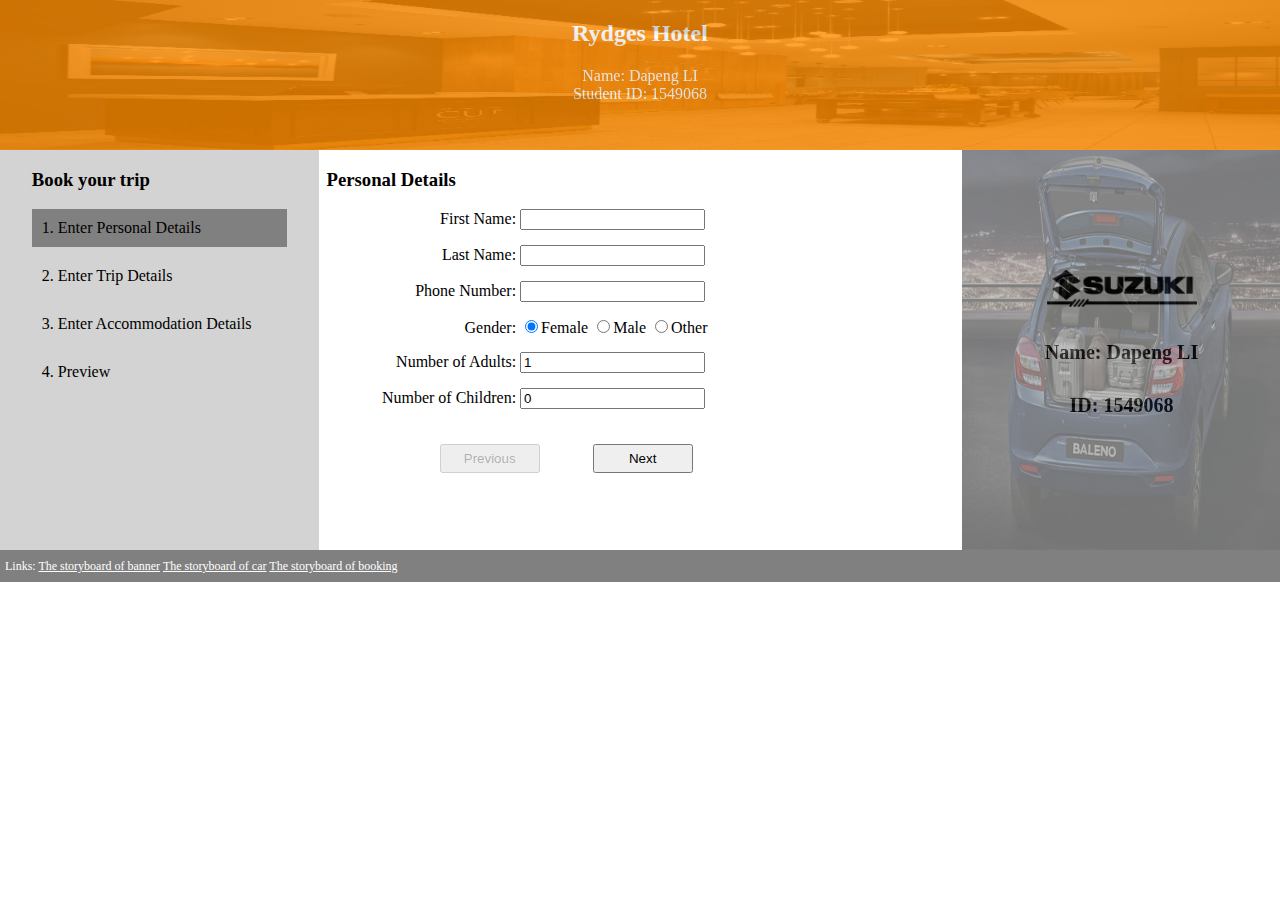
<file: ISCG6420-P1/index.html>
<!DOCTYPE html>
<html>
    <head>
        <meta charset="UTF-8">
        <title>Rydges Hotel - Home Page</title>
        <link rel="stylesheet" href="style.css">
        <script type="text/javascript" src="javascript.js"></script>
    </head>
    <body onload="onLoad()">
        <iframe id="frmBanner" src="banner.html" class="banner"></iframe>
        <div class="container">
            <div class="booking-steps">
                <h3>Book your trip</h3>
                <ol>
                    <li id="navStep1" class="current">1. Enter Personal Details</li>
                    <li id="navStep2">2. Enter Trip Details</li>
                    <li id="navStep3">3. Enter Accommodation Details</li>
                    <li id="navStep4">4. Preview</li>
                </ol>
            </div>
            <div class="booking-form">
                <div id="tabStep1" class="tab tab-current">
                    <h3>Personal Details</h3>
                    <div class="input-group">
                        <label class="control-label">First Name: </label>
                        <input type="text" id="txtFirstName">
                    </div>
                    <div class="input-group">
                        <label class="control-label">Last Name: </label>
                        <input type="text" id="txtLastName">
                    </div>
                    <div class="input-group">
                        <label class="control-label">Phone Number: </label>
                        <input type="text" id="txtPhoneNumber">
                    </div>
                    <div class="input-group">
                        <label class="control-label">Gender: </label>
                        <input type="radio" id="rdGenderFemale" name="gender" value="Female" checked><label for="rdGenderFemale">Female</label>
                        <input type="radio" id="rdGenderMale"  name="gender" value="Male"><label for="rdGenderMale">Male</label>
                        <input type="radio" id="rdGenderOther"  name="gender" value="Other"><label for="rdGenderOther">Other</label>
                    </div>
                    <div class="input-group">
                        <label class="control-label">Number of Adults:</label>
                        <input type="number" min="1" id="nmAdults" value="1">
                    </div>
                    <div class="input-group">
                        <label class="control-label">Number of Children:</label>
                        <input type="number" min="0" id="nmChildren" value="0">
                    </div>
                </div>
                <div id="tabStep2" class="tab">
                    <h3>Trip Details</h3>
                    <div class="input-group">
                        <label class="control-label">City: </label>
                        <select id="selCity">
                            <option value="Auckland">Auckland</option>
                            <option value="Christchurch">Christchurch</option>
                            <option value="Wellington">Wellington</option>
                            <option value="Hamilton">Hamilton</option>
                            <option value="Tauranga">Tauranga</option>
                            <option value="Lower Hutt">Lower Hutt</option>
                            <option value="Dunedin">Dunedin</option>
                            <option value="Palmerston North">Palmerston North</option>
                            <option value="Napier">Napier</option>
                            <option value="Porirua">Porirua</option>
                            <option value="Hibiscus Coast">Hibiscus Coast</option>
                            <option value="New Plymouth">New Plymouth</option>
                            <option value="Rotorua">Rotorua</option>
                            <option value="Whangārei">Whangārei</option>
                            <option value="Nelson">Nelson</option>
                            <option value="Invercargill">Invercargill</option>
                            <option value="Upper Hutt">Upper Hutt</option>
                            <option value="Upper Hutt">Upper Hutt</option>
                            <option value="Whanganui">Whanganui</option>
                            <option value="Gisborne">Gisborne</option>
                        </select>
                    </div>
                    <div class="input-group">
                        <label class="control-label">Date Travel: </label>
                        <input type="date" id="txtDateTravel">
                    </div>
                    <div class="input-group">
                        <label class="control-label">Date Return: </label>
                        <input type="date" id="txtDateReturn">
                    </div>
                    <div class="input-group">
                        <label class="control-label">Arrival Time: </label>
                        <input type="radio" id="rdArrivalMorning" name="arrivalTime" value="Morning" checked><label for="rdArrivalMorning">Morning</label>
                        <input type="radio" id="rdArrivalAfternoon" name="arrivalTime" value="Afternoon"><label for="rdArrivalAfternoon">Afternoon</label>
                        <input type="radio" id="rdArrivalEvening" name="arrivalTime" value="Evening"><label for="rdArrivalEvening">Evening</label>
                    </div>
                </div>
                <div id="tabStep3" class="tab">
                    <h3>Accommodation Details</h3>
                    <div class="input-group">
                        <label class="control-label">Number of Rooms: </label>
                        <input type="range" min="1" max="4" step="1" id="txtRooms" value="1"><span id="txtRoomsValue">1</span>
                    </div>
                    <div class="input-group">
                        <label class="control-label">Meals: </label>
                        <input type="checkbox" id="chkBreakfast" name="meals" value="Breakfast"><label for="chkBreakfast">Breakfast</label>
                        <input type="checkbox" id="chkLunch" name="meals" value="Lunch"><label for="chkLunch">Lunch</label>
                        <input type="checkbox" id="chkDinner" name="meals" value="Dinner"><label for="chkDinner">Dinner</label>
                    </div>
                    <div class="input-group">
                        <label class="control-label">Souvenir Lanyard Color:</label><input type="color" id="souvenirColor" class="ml-10" value="#FF0000">
                    </div>
                </div>
                <div id="tabStep4" class="tab">
                    <h3>Preview Details</h3>
                    <table class="tablePreview">
                        <tr>
                            <td class="label">First Name:</td>
                            <td><output id="outFirstName">Dapeng</output></td>
                            <td class="label">Last Name:</td>
                            <td><output id="outLastName">LI</output></td>
                        </tr>
                        <tr>
                            <td class="label">Phone Number:</td>
                            <td><output id="outPhoneNumber">123-45678</output></td>
                            <td class="label">Gender:</td>
                            <td><output id="outGender">Female</output></td>
                        </tr>
                        <tr>
                            <td class="label">Adults:</td>
                            <td><output id="outAdults">1</output></td>
                            <td class="label">Children:</td>
                            <td><output id="outChildren">0</output></td>
                        </tr>
                        <tr>
                            <td class="label">City:</td>
                            <td><output id="outCity">Auckland</output></td>
                            <td class="label">Arrival:</td>
                            <td><output id="outArrivalTime">Morning</output></td>
                        </tr>
                        <tr>
                            <td class="label">Travel:</td>
                            <td><output id="outDateTravel">02/03/2023</output></td>
                            <td class="label">Return:</td>
                            <td><output id="outDateReturn">05/03/2023</output></td>
                        </tr>
                        <tr>
                            <td class="label">Rooms:</td>
                            <td><output id="outRooms">1</output></td>
                            <td class="label">Souvenir Lanyard:</td>
                            <td><output id="outColor" style="background-color: red; display:block;width: 50px;height: 20px;"></output></td>
                        </tr>
                        <tr>
                            <td class="label">Meals:</td>
                            <td colspan="3"><output id="outMeals">Breakfast Lunch Dinner</output></td>
                        </tr>
                    </table>
                    <div class="input-group">
                        <label class="control-label" style="width: 150px;">Email Address:</label><input type="email" id="txtEmail">
                    </div>
                    <div class="input-group">
                        <input type="checkbox" id="chkReceiveEmail">
                        <label for="chkReceiveEmail" style="font-size: 14px;">I want to receive text messages from Rydges Hotel.</label>
                    </div>
                </div>
                <footer class="clear">
                    <button id="cmdPrevious" class="btn" onclick="previousStep()" disabled="disabled">Previous</button>
                    <button id="cmdNext" class="btn" onclick="nextStep()">Next</button>
                </footer>
            </div>
            <aside>
                <iframe id="frmCar" src="car.html" class="car"></iframe>
            </aside>
        </div>
        <footer>
            Links: <a href="./Storyboard-banner.pdf">The storyboard of banner</a>
            <a href="./Storyboard-car.pdf">The storyboard of car</a>
            <a href="./Storyboard-Booking.pdf">The storyboard of booking</a>
            <button id="btnReplayCar" onclick="replayCar()">Replay Car Advertisement</button>
        </footer>
    </body>
</html>
</file>
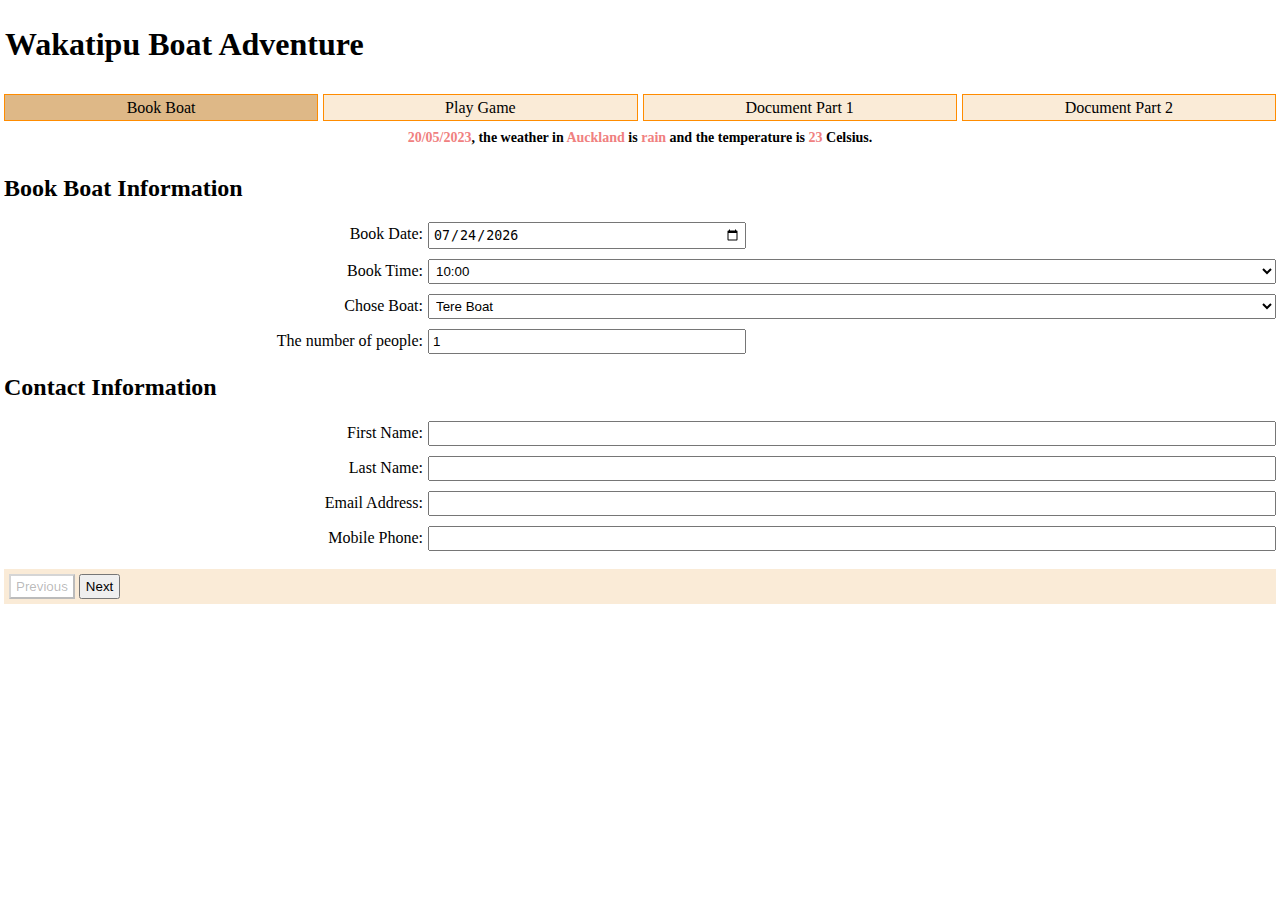
<file: ISCG6420-P2/index.html>
<!DOCTYPE html>
<html>

<head>
    <meta charset="UTF-8" />
    <meta name="viewport" content="width=device-width, initial-scale=1" />
    <title>ISCG 6420 Project 2</title>
    <link rel="stylesheet" href="./stylesheets/stylesheet.css" />
    <link rel="stylesheet" href="./stylesheets/boat.css" />
    <script src="https://ajax.googleapis.com/ajax/libs/jquery/3.6.4/jquery.min.js"></script>
    <script src="./javascript/jquery-dateformat.js"></script>
</head>

<body>
    <h1>Wakatipu Boat Adventure</h1>
    <div class="container">
        <nav class="row">
            <div class="col3 nav-item current">
                <a href="index.html">Book Boat</a>
            </div>
            <div class="col3 nav-item"><a href="game.html">Play Game</a></div>
            <div class="col3 nav-item"><a href="./docs/task-1.pdf" target="_blank">Document Part 1</a></div>
            <div class="col3 nav-item"><a href="./docs/task-2.pdf" target="_blank">Document Part 2</a></div>
        </nav>
        <div class="weather">
            <span id='today'>20/05/2023</span>, the weather in <span id="city">Auckland</span> is <span id='weather'>rain</span> and the temperature is <span id="temperature">23</span> Celsius.
        </div>
        <form class="form">
            <div class="row" id="step1">
                <div class="col12">
                    <h2>Book Boat Information</h2>
                    <div class="input-group">
                        <label class="input-label">Book Date:</label>
                        <input class="input-field" type="date" id="txtBookingDate" />
                    </div>
                    <div class="input-group">
                        <label class="input-label">Book Time:</label>
                        <select class="input-field" id="selBookTime">
                            <option value="10">10:00</option>
                            <option value="11">11:00</option>
                            <option value="12">12:00</option>
                            <option value="13">13:00</option>
                            <option value="14">14:00</option>
                        </select>
                    </div>
                    <div class="input-group">
                        <label class="input-label">Chose Boat:</label>
                        <select class="input-field" id="selBoatName">
                            <option value="Tere Boat">Tere Boat</option>
                            <option value="Nui Boat">Nui Boat</option>
                        </select>
                    </div>
                    <div class="input-group">
                        <label class="input-label">The number of people:</label>
                        <input class="input-field" type="number" id="numPeople" min="1" max="50" value="1" />
                    </div>
                    <h2>Contact Information</h2>
                    <div class="input-group">
                        <label class="input-label">First Name:</label>
                        <input class="input-field" id="txtFirstName" required />
                    </div>
                    <div class="input-group">
                        <label class="input-label">Last Name:</label>
                        <input class="input-field" id="txtLastName" required />
                    </div>
                    <div class="input-group">
                        <label class="input-label">Email Address:</label>
                        <input class="input-field" type="email" id="txtEmail" required />
                    </div>
                    <div class="input-group">
                        <label class="input-label">Mobile Phone:</label>
                        <input class="input-field" type="phone" id="txtPhone" />
                    </div>
                </div>
            </div><!-- End step 1 -->
            <div class="row hide" id="step2">
                <div class="col12">
                    <div>
                        <h2>Booking Information:</h2>
                        <div class="booking-info row">
                            <div class="col6">
                                <lable class="booking-info-label">Bokking Date:</lable>
                                <span class="booking-info-field" id="s2_booking_date">20/03/2023</span>
                            </div>
                            <div class="col6">
                                <lable class="booking-info-label">Bokking Time:</lable>
                                <span class="booking-info-field" id="s2_booking_time">10:00</span>
                            </div>
                            <div class="col6">
                                <lable class="booking-info-label">Boat Name:</lable>
                                <span class="booking-info-field" id="s2_booking_boat">Tere Boat</span>
                            </div>
                            <div class="col6">
                                <lable class="booking-info-label">The number of people:</lable>
                                <span class="booking-info-field" id="s2_booking_people">10</span>
                            </div>
                        </div><!-- End Booking Information -->
                        <h2>Contact Information:</h2>
                        <div class="booking-info row">
                            <div class="col6">
                                <lable class="booking-info-label">First Name:</lable>
                                <span class="booking-info-field" id="s2_booking_fname">Dapeng</span>
                            </div>
                            <div class="col6">
                                <lable class="booking-info-label">Last Name:</lable>
                                <span class="booking-info-field" id="s2_booking_lname">LI</span>
                            </div>
                            <div class="col6">
                                <lable class="booking-info-label">Email Address:</lable>
                                <span class="booking-info-field" id="s2_booking_email">samboy2002@gmail.com</span>
                            </div>
                            <div class="col6">
                                <lable class="booking-info-label">Mobile Phone:</lable>
                                <span class="booking-info-field" id="s2_booking_phone">021 08 234567</span>
                            </div>
                        </div><!-- End Contact Information -->
                    </div>
                    <h2><span id="boatName"></span> Information</h2>
                    <div class="row">
                        <div class="col6">
                            <h3>Tere Boat Seats:</h3>
                            <div id="boatLayout"></div>
                        </div><!-- End Boat Information -->
                        <div class="col6">
                            <h3>Choose Seats:</h3>
                            <div id="detail-info">
                                <ol class="detail-seat"></ol>
                            </div>
                            <div id="totalSeatPrice">
                                <strong>Sub Total:</strong>
                                <span>$0.00</span>
                            </div>
                        </div>
                    </div>
                </div>
            </div><!-- End step 2 -->
            <div id="step3" class="row hide">
                <h3 class="col12">Populate Boat Menu</h3>
                <div id="menuList" class="col12"></div>
                <div id="totalMenuPrice" class="col12">
                    <strong>Sub Total:</strong>
                    <span>$0.00</span>
                </div>
            </div><!-- End step 3 -->
            <div id="step4" class="row hide">
                <div class="col12">
                    <h2>Booking Information:</h2>
                    <div class="booking-info row">
                        <div class="col6">
                            <lable class="booking-info-label">Bokking Date:</lable>
                            <span class="booking-info-field" id="s4_booking_date">20/03/2023</span>
                        </div>
                        <div class="col6">
                            <lable class="booking-info-label">Bokking Time:</lable>
                            <span class="booking-info-field" id="s4_booking_time">10:00</span>
                        </div>
                        <div class="col6">
                            <lable class="booking-info-label">Boat Name:</lable>
                            <span class="booking-info-field" id="s4_booking_boat">Tere Boat</span>
                        </div>
                        <div class="col6">
                            <lable class="booking-info-label">The number of people:</lable>
                            <span class="booking-info-field" id="s4_booking_people">10</span>
                        </div>
                    </div><!-- End Booking Information -->
                    <h2>Contact Information:</h2>
                    <div class="booking-info row">
                        <div class="col6">
                            <lable class="booking-info-label">First Name:</lable>
                            <span class="booking-info-field" id="s4_booking_fname">Dapeng</span>
                        </div>
                        <div class="col6">
                            <lable class="booking-info-label">Last Name:</lable>
                            <span class="booking-info-field" id="s4_booking_lname">LI</span>
                        </div>
                        <div class="col6">
                            <lable class="booking-info-label">Email Address:</lable>
                            <span class="booking-info-field" id="s4_booking_email">samboy2002@gmail.com</span>
                        </div>
                        <div class="col6">
                            <lable class="booking-info-label">Mobile Phone:</lable>
                            <span class="booking-info-field" id="s4_booking_phone">021 08 234567</span>
                        </div>
                    </div><!-- End Contact Information -->
                    <h2>Booking Confirmation</h2>
                    <h3>Your seats on <span id="cfrmBoatName">Tere Boat:</span></h3>
                    <div id="cfrmSeats">
                        <ol class="detail-seat">
                            <li><label class="number">3-8</label><label class="price">$25.00</label></li>
                        </ol>
                    </div>
                    <h3>Your ordered meals:</h3>
                    <ol id="cfrmMeals">
                        <li>
                            <div class="menu-name">Vegetable Soup  x2</div>
                            <div class="menu-price">$22.00</div>
                        </li>
                    </ol>
                </div>
                <div id="totalPrice" class="col12">
                    <strong>Total:</strong>
                    <span>$0.00</span>
                </div>
            </div><!-- End step 4 -->
            <div id="step5" class="row hide">
                <h3 class="order-confirmed">Thanks for your booking!!!</h3>
            </div>
        </form>
        <div class="row">
            <div class="button-bar">
                <button class="btn" id="btnPrevious" disabled>
                    Previous
                </button>
                <button class="btn" id="btnNext">Next</button>
                <button class="btn right hide" id="btnBookingAgain">Booking Again</button>
            </div>
        </div>
    </div>
    <script src="./javascript/boat.class.js"></script>
    <script src="./javascript/menu.class.js"></script>
    <script src="./javascript/book_boat.js"></script>
    <script src="./javascript/functions.js"></script>
</body>

</html>
</file>
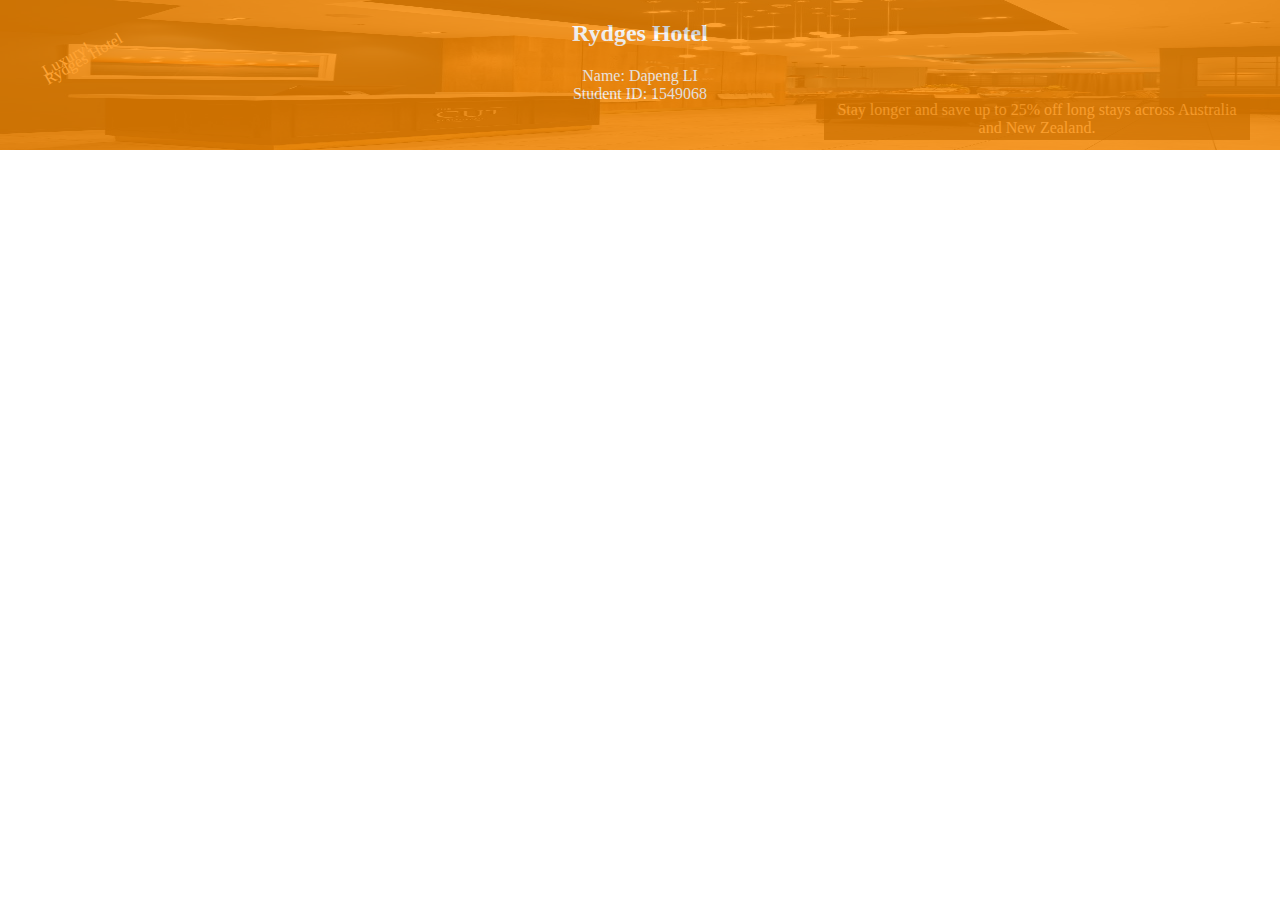
<file: ISCG6420-P1/banner.html>
<!DOCTYPE html>
<html>
    <head>
        <meta charset="UTF-8">
        <title>Rydges Hotel banner</title>
        <link rel="stylesheet" href="style.css">
        <link rel="stylesheet" href="banner.css">
    </head>
    <body>
        <a href="http://www.rydges.com" target="_blank">
            <div class="banner">
                <img src="images/banner1.jpg" class="img first-img-animation"/>
                <div class="text1">One of the popular Hotels in New Zealand</div>
                <div class="text2">Rydges Hotel</div>
                <img src="images/banner2.jpg" class="img second-img-animation"/>
                <div class="text3">Rydges Hotel</div>
                <div class="text4">Luxury!</div>
                <div class="text5">Stay longer and save up to 25% off long stays across Australia and New Zealand.</div>
                <div id="student" class="student">
                    <h2>Rydges Hotel</h2>
                    <div class="student-name">Name: Dapeng LI</div>
                    <div class="student-id">Student ID: 1549068</div>
                </div>
            </div>
        </a>
    </body>
</html>
</file>
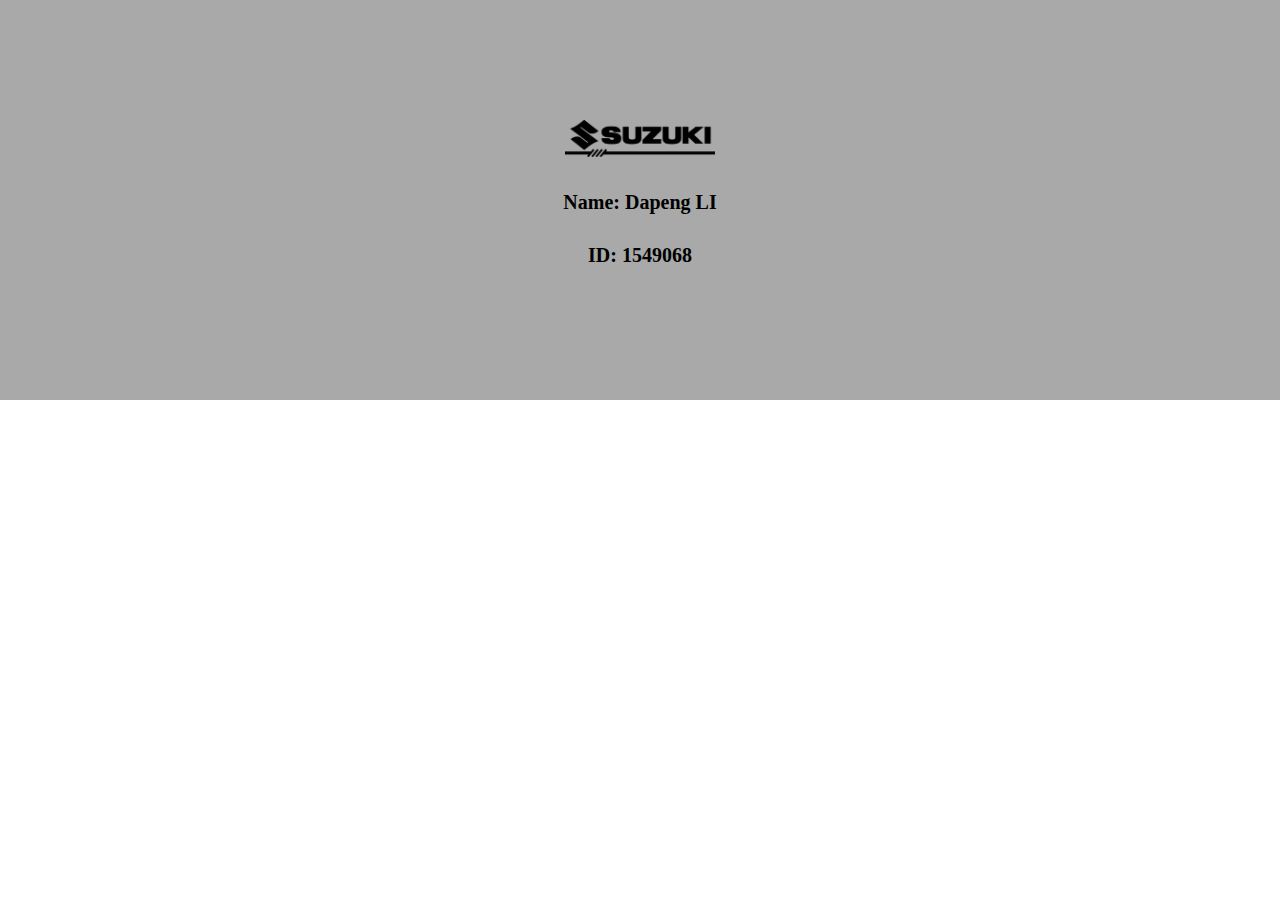
<file: ISCG6420-P1/car.html>
<!DOCTYPE html>
<html>
    <head>
        <meta charset="UTF-8">
        <title>Rydges Hotel banner</title>
        <link rel="stylesheet" href="style.css">
        <link rel="stylesheet" href="car.css">
        <script src="car.js"></script>
    </head>
    <body>
        <a href="https://www.suzuki.co.nz/small-cars" target="_blank">
        <div class="adv-car">
            <img src="images/car1.webp" class="car1"/>
            <div class="text1">
                <div><img src="images/suzuki-logo.png" class="suzuki-logo"/></div>
                <div><img src="images/baleno-logo.png" class="baleno-logo"/></div>
            </div>
            <div class="text2">Everyday</div>
            <div class="text3">Exceptional</div>
            <div class="text4">RS TURBO NOW $25,490<span class="text4unit">(NZD)</span>
                <p class="text4unit">MARUTI SUZUKI PRODUCTS</p>
            </div>
            <div class="text5">GLX NOW FROM $20,750<span class="text4unit">(NZD)</span>
                <p class="text4unit">MARUTI SUZUKI PRODUCTS</p>
            </div>
            <img src="images/car2.jpg" class="car2"/>
            <div class="text6">Extraordinary</div>
            <div class="text7">Economy</div>
            <img src="images/car3.webp" class="car3"/>
            <div class="text8">Unmatched</div>
            <div class="text9">Style</div>
            <img src="images/car4.jpg" class="car4"/>
            <div class="car4mask">
                <img src="images/suzuki-logo.png" class="suzuki-logo"/>
                <div class="student-name">Name: Dapeng LI</div>
                <div class="student-id">ID: 1549068</div>
            </div>
        </div>
        </a>
    </body>
</html>
</file>
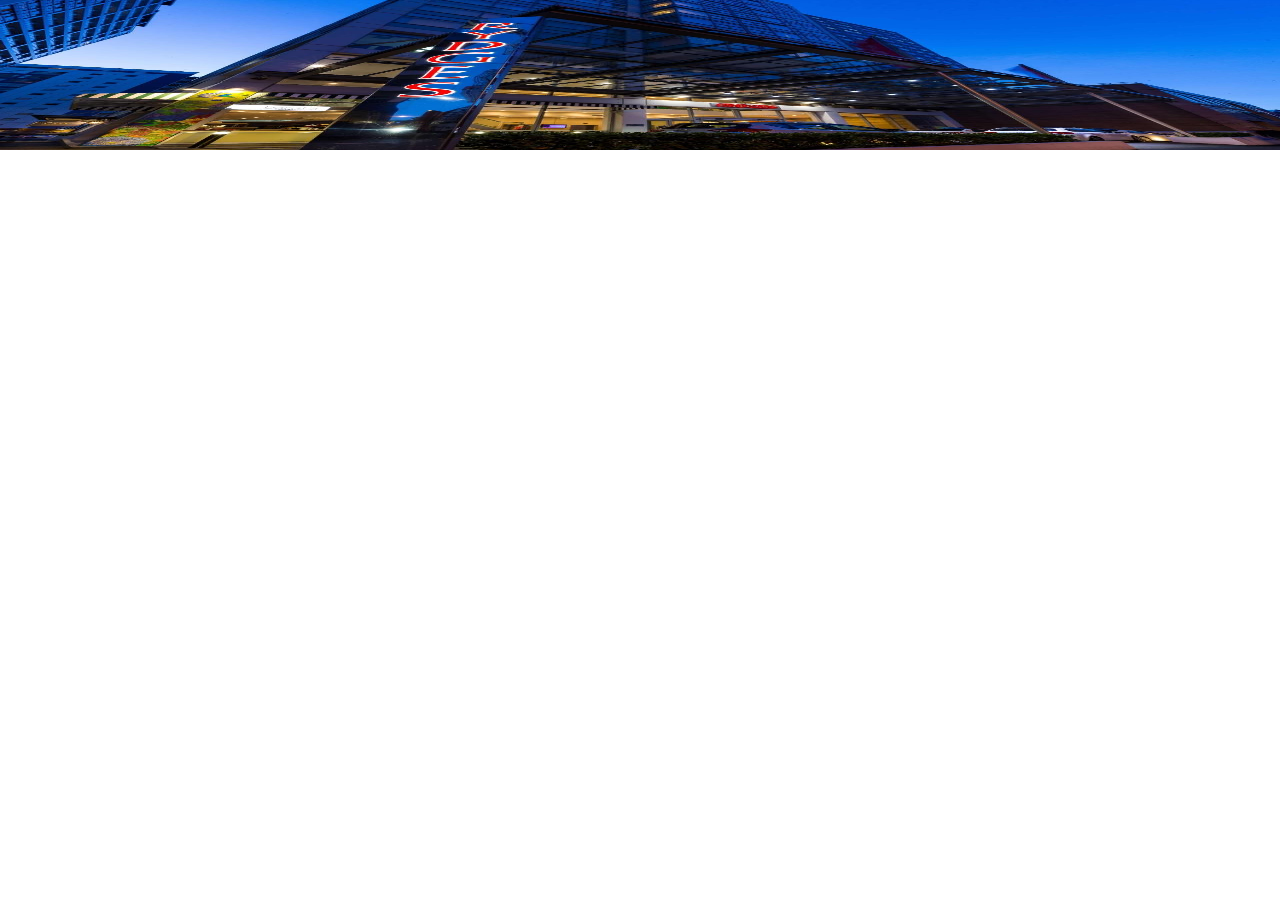
<file: ISCG6420-P1/exercise.html>
<!DOCTYPE html>
<html>
    <head>
        <meta charset="UTF-8">
        <title>Exercise</title>
        <link rel="stylesheet" href="style.css">
        <link rel="stylesheet" href="banner.css">
    </head>
    <body>
        <div class="banner">
            <img src="images/banner1.jpg" class="img first-img-animation"/>
        </div>
    </body>
</html>
</file>
<file: ISCG6420-P1/style.css>
body {
    padding: 0px;
    margin: 0px;
    width: 100%;
    height: 100%;
}

.container {
    display: grid;
    grid-template-columns: 1fr 2fr 1fr;
    column-gap: 3px;
    margin: 0px;
    height: 400px;
}

iframe.banner {
    width: 100%;
    border: none;
    display: block;
}
iframe.car {
    width: 100%;
    height: 100%;
    border: none;
    display: block;
}

footer {
    padding: 5px;
    background-color: grey;
    color: white;
    font-size: 9pt;
    height: 22px;
    line-height: 22px;
}
footer a {
    color: white;
}

#btnReplayCar {
    position: absolute;
    right: 10px;
    display: none;
}
.right {
    float: right;
}
.btn {
    padding: 5px;
    width: 100px;
    margin-left: 50px;
}
.ml-10 {
    margin-left: 10px;
}
.booking-steps {
    background-color: lightgray;
    padding-left: 10%;
    padding-right: 10%;
}

.booking-steps ol {
    padding-inline-start: 0;
    list-style-type: none;
}

.booking-steps li {
    margin-bottom: 10px;
    padding: 10px;
    /* cursor:pointer; */
}

.booking-steps li.current {
    background-color: gray;
}

.booking-form {
    padding-left: 5px;
}
.booking-form footer {
    background-color: white;
    margin-top: 30px;
    padding: 5px 5px 5px 10%;
    height: 30px;
}

.input-group {
    margin-bottom: 15px;;
}
.control-label {
    display: inline-block;
    width: 30%;
    text-align: right;
}

.booking-form .tab {
    display: none;
}
.booking-form .tab-current {
    display: block;
}
.tablePreview {
    border-collapse: collapse;
    border-spacing: 0;
    width: 100%;
    border: 1px solid #ddd;
    margin-bottom: 10px;
}
.tablePreview tr:nth-child(even) {
    background-color: #f2f2f2;
}
.tablePreview td {
    padding: 1px;
}
.tablePreview .label {
    width: 25%;
    text-align: right;
}

#outColor {
    display: block;
    width: 50px;
    height: 20px;
    background-color: red;
    border: 1px solid black;
}
</file>
<file: ISCG6420-P2/stylesheets/stylesheet.css>
html, body {
    width: 100%;
    /* height: 100%; */
    margin: 0px;
    padding: 0px;
}
h1 {
    padding: 5px;
}
.row {
    display: grid;
    grid-template-columns: repeat(12, 1fr);
    padding: 4px;
    column-gap: 5px;
}
.col2 {
    grid-column: span 2;
}
.col3 {
    grid-column: span 3;
}
.col4 {
    grid-column: span 4;
}
.col6 {
    grid-column: span 6;
}
.col8 {
    grid-column: span 8;
}
.col10 {
    grid-column: span 10;
}
.col12 {
    grid-column: span 12;
}

.hide {
    display: none;
}
.right {
    float: right;
}
.nav-item {
    background-color: antiquewhite;
    border: 1px solid darkorange;
    line-height: 25px;
    height: 25px;
    text-align: center;
}

.nav-item.current {
    background-color: burlywood;
}

.nav-item a {
    text-decoration: none;
    display: block;
    color: black;
}

.nav-item:hover {
    background-color: burlywood;
}

.container {
    width: 100%;
    clear: both;
}
.form {
    margin: 0px;
    width: 100%;
}
.button-bar {
    background-color: antiquewhite;
    grid-column: span 12;
    padding:5px;
}
.btn {
    padding: 3px 5px;
}
.btn:disabled {
    background-color: white;
}
.input-group {
    display: grid;
    grid-template-columns: repeat(12, 1fr);
    margin-bottom: 10px;
}
.input-label {
    text-align: right;
    padding-right: 5px;
    padding-top: 3px;
    padding-bottom: 3px;
    grid-column: span 4;
}
.input-field {
    padding: 3px;
    grid-column: span 8;
}
.input-field[type='time'], .input-field[type='date'], .input-field[type='number'] {
    width: auto;
    grid-column: span 3;
}
</file>
<file: ISCG6420-P2/stylesheets/boat.css>
#boatLayout {
    margin: 10px;
}
#boatLayout.tere {
    display: grid;
    grid-template-columns: repeat(9, 1fr);
    grid-template-rows: repeat(9, 1fr);
}
#boatLayout.nui {
    display: grid;
    grid-template-columns: repeat(9, 1fr);
    grid-template-rows: repeat(13, 1fr);
}

.seat {
    height: 20px;
    border: 1px solid black;
    cursor: pointer;
}
.seat.available {
    background-color: lightgreen;
}
.seat.available:hover {
    background-color: yellow;
}
.seat.disabled {
    background-color: white;
    border: 0;
}
.seat.ordered {
    background-color:cornflowerblue;
}
.seat.booked {
    background-color: lightcoral;
}
.seat.confirmed {
    background-color: darkred;
}

.detail-seat {
    list-style-type: none;
    padding: 0;
}
.detail-seat li {
    height: 20px;
    margin-bottom: 5px;
    border-bottom: 1px solid gray;
    clear: both;
}
.detail-seat .number {
    float: left;
}
.detail-seat .price {
    float: right;
}

#totalSeatPrice, #totalMenuPrice, #totalPrice {
    font-weight: bold;
    border-top: 3px solid darkgray;
    text-align: center;
}

.booking-info > div {
    margin-bottom: 5px;
    border-bottom: 1px solid darkgray;
}
.booking-info .booking-info-label {
    font-weight: bold;
}
.booking-info .booking-info-field {
    color: darkblue;
    margin-left: 5px;
}

.weather {
    font-size: 14px;
    font-weight: bold;
    text-align: center;
    margin: 5px;
}
.weather span {
    color: lightcoral;
}

.menu-item {
    clear: both;
}
.menu-image {
    width: 100px;
    height: 100px;
}
.menu-image img {
    width: 100%;
    height: 100%;
}

.menu-name {
    font-weight: bold;
    font-size: 20px;
}
.menu-item-amount {
    width: 50px;
    float: right;
}
.menu-price {
    font-size: 15px;
    font-weight: bold;
}
.menu-indication {
    margin-left: 20px;
}
#cfrmMeals {
    list-style: none;
    padding: 0;
}
#cfrmMeals li {
    height: 20px;
    margin-bottom: 5px;
    border-bottom: 1px solid gray;
    clear: both;
}
#totalPrice {
    margin-top: 30px;
    text-align: right;
}
#cfrmMeals .menu-name {
    float: left;
    font-weight: normal;
    font-size: 15px;
}
#cfrmMeals .menu-price {
    float: right;
    font-weight: normal;
}

.order-confirmed {
    height: 50px;
    color: red;
    font-size: 30px;
    text-align: center;
}
</file>
<file: ISCG6420-P1/banner.css>
body {
    overflow: hidden;
}

.banner {
    height: 150px;
    position: relative;
    overflow: hidden;
}

.banner .img {
    height: 150px;
    width: 100%;
}

.banner .first-img-animation {
    position: absolute;
    animation-name: first-img-animation;
    animation-duration: 10s;
    animation-fill-mode: both;
}

@keyframes first-img-animation {
    0% {
        left: 100px;
        opacity: 1;
    }
    20%, 70%{
        left: 0px;
        opacity: 1;
    }
    100% {
        opacity: 0;
    }
}

.banner .text1 {
    position: absolute;
    top: 50%;
    width: 100%;
    color: white;
    text-align: center;
    animation-name: text1-animation;
    animation-duration: 10s;
    animation-fill-mode: both;
}

@keyframes text1-animation {
    0% {
        left: 100px;
        opacity: 1;
    }
    20% {
        left: 0px;
        opacity: 1;
        transform: scaleX(1);
    }
    40% {
        transform: scaleX(-1);
    }
    60%, 70% {
        transform: scaleX(1);
        opacity: 1;
    }
    100% {
        opacity: 0;
    }
}

.banner .text2 {
    position:absolute;
    top: 70%;
    width: 100%;
    height: 50px;
    color: white;
    background-color: black;
    opacity: 0.8;
    line-height: 50px;
    text-align: center;
    animation-name: text2-animation;
    animation-duration: 10s;
    animation-fill-mode: both;
}

@keyframes text2-animation {
    0% {
        left: 100px;
        opacity: 0.8;
    }
    20% {
        left: 0px;
        color: white;
    }
    40% {
        color: black;
    }
    50% {
        color: white;
    }
    60% {
        color: black;
    }
    70% {
        color: white;
        opacity: 0.8;
    }
    100% {
        opacity: 0;
    }
}

.banner .second-img-animation {
    position: absolute;
    animation-name: second-img-animation;
    animation-duration: 10s;
    animation-fill-mode: both;
    animation-delay: 7s;
}

@keyframes second-img-animation {
    0% {
        top: 100%;
    }
    20% {
        top: 0px;
    }
}

.banner .text3 {
    position: absolute;
    top: 50px;
    left: 40px;
    color: white;
    transform: rotate(-30deg);
    animation-name: text3-animation;
    animation-duration: 8s;
    animation-fill-mode: both;
    animation-delay: 10s;
    animation-iteration-count: 2;
}

@keyframes text3-animation {
    0% {
        font-size: 100px;
        opacity: 0;
        color: darkred;
    }
    25% {
        font-size: 25px;
        opacity: 1;
        color: white;
    }
    50%, 100% {
        font-size: 25px;
        opacity: 0;
        color: red;
    }
}

.banner .text4 {
    position: absolute;
    top: 50px;
    left: 40px;
    color: white;
    transform: rotate(-30deg);
    animation-name: text4-animation;
    animation-duration: 8s;
    animation-fill-mode: both;
    animation-delay: 13s;
    animation-iteration-count: 2;
}

@keyframes text4-animation {
    0% {
        font-size: 100px;
        opacity: 0;
        color: darkred;
    }
    25% {
        font-size: 25px;
        opacity: 1;
        color: white;
    }
    50%, 100% {
        opacity: 0;
        color: red;
    }
}

.banner .text5 {
    position: absolute;
    bottom: 10px;
    right: 30px;
    width: 420px;
    color: white;
    padding: 3px;
    text-align: center;
    background-color: black;
    opacity: 0.7;
    animation-name: text5-animation;
    animation-duration: 20s;
    animation-fill-mode: both;
    animation-delay: 7s;
}

@keyframes text5-animation {
    0% {
        bottom: -100%;
    }
    10% {
        bottom: 10px;
    }
    90% {
        opacity: 0.7;
    }
    100% {
        opacity: 0;
    }
}

.banner .student {
    position: absolute;
    background-color: darkorange;
    height: 150px;
    width: 100%;
    text-align: center;
    opacity: 0.8;
    color: white;
    animation-name: student-animation;
    animation-duration: 3s;
    animation-delay: 24s;
    animation-fill-mode: both;
}

@keyframes student-animation {
    0% {
        top: 100%;
    }
    100% {
        top: 0px;
    }
}

.banner .student-name {
    animation-name: student-name;
    animation-duration: 3s;
    animation-fill-mode: both;
    animation-delay: 27s;
    animation-iteration-count: 2;
}

@keyframes student-name {
    0% {
        transform: translateX(-100px);
        opacity: 0;
    }
    100% {
        transform: translateX(0px);
        opacity: 1;
    }
}

.banner .student-id {
    animation-name: student-id;
    animation-duration: 3s;
    animation-fill-mode: both;
    animation-delay: 27s;
    animation-iteration-count: 2;
}

@keyframes student-id {
    0% {
        transform: translateX(100px);
        opacity: 0;
    }
    100% {
        transform: translateX(0px);
        opacity: 1;
    }
}
</file>
<file: ISCG6420-P1/car.css>
body {
    overflow: hidden;
}
.adv-car {
    height: 400px;
    width: 100%;
    position: relative;
    overflow: hidden;
}

img.car1 {
    width: 100%;
    height: 400px;
    animation-name: car1;
    animation-duration: 2s;
    animation-fill-mode: both;
}

@keyframes car1 {
    from {
        transform: scale(0.5);
    }
    to {
        transform:scale(1);
    }
}

.suzuki-logo {
    width: 150px;
}
.baleno-logo {
    width: 200px;
}
.text1 {
    position:absolute;
    top: 50px;
    left: 0px;
    width: 100%;
    font-family: 'Times New Roman';
    animation-name: text1;
    animation-duration: 4s;
    animation-fill-mode: both;
    animation-delay: 2s;
}
.text1>div {
    text-align: center;
    width: 100%;
}
@keyframes text1 {
    from {
        opacity: 0;
    }
    to {
        opacity: 1;
    }
}

.text2 {
    position:absolute;
    bottom: 110px;
    width: 100%;
    text-align: center;
    font-size: 15px;
    font-weight:bold;
    color: lightcyan;
    font-family: 'Times New Roman';
    animation-name: text2;
    animation-duration: 2s;
    animation-fill-mode: both;
    animation-delay: 6s;
}
.text3 {
    position:absolute;
    bottom: 60px;
    width: 100%;
    text-align: center;
    font-family: 'Edwardian Script ITC',cursive;
    font-size: 50px;
    color: lightcyan;
    font-weight:bold;
    animation-name: text3;
    animation-duration: 2s;
    animation-fill-mode: both;
    animation-delay: 6s;
}

@keyframes text2 {
    from {
        transform: translateX(-200px);
        opacity: 0;
    }
    to {
        transform: translateX(0px);
        opacity: 1;
    }
}

@keyframes text3 {
    from {
        transform: translateX(200px);
        opacity: 0;
    }
    to {
        transform: translateX(0px);
        opacity: 1;
    }
}

.text4unit {
    font-size: 10px;
    margin: 0px;
}

.text4 {
    position: absolute;
    bottom: 20px;
    font-size: 15px;
    color: darkorange;
    width: 100%;
    text-align: center;
    font-family: 'Times New Roman';
    animation-name: text4;
    animation-duration: 3s;
    animation-fill-mode: both;
    animation-delay: 8s;
}

@keyframes text4 {
    0% {
        opacity: 0;
    }
    50% {
        opacity: 1;
    }
    100% {
        opacity: 0;
    }
}
.text5 {
    position: absolute;
    bottom: 20px;
    font-size: 15px;
    color: darkorange;
    width: 100%;
    text-align: center;
    font-family: 'Times New Roman';
    animation-name: text5;
    animation-duration: 2s;
    animation-fill-mode: both;
    animation-delay: 11s;
}
@keyframes text5 {
    0% {
        opacity: 0;
    }
    100% {
        opacity: 1;
    }
}

img.car2 {
    position: absolute;
    top: 0;
    left: 0;
    width: 100%;
    height: 400px;
    font-family: 'Times New Roman';
    animation-name: car2;
    animation-duration: 2s;
    animation-fill-mode: both;
    animation-delay: 13s;
}

@keyframes car2 {
    from {
        opacity: 0;
    }
    to {
        opacity: 1;
    }
}

.text6, .text7 {
    width: 100%;
    color: lightcyan;
    font-weight: bold;
    position:absolute;
    text-align: center;
}

.text6 {
    top: 60px;
    font-size: 20px;
    font-family: 'Times New Roman';
    animation-name: text6;
    animation-duration: 2s;
    animation-fill-mode: both;
    animation-delay: 15s;
}
.text7 {
    top: 50px;
    left: -60px;
    font-family: 'Edwardian Script ITC',cursive;
    font-size: 70px;
    animation-name: text7;
    animation-duration: 2s;
    animation-fill-mode: both;
    animation-delay: 15s;
}

@keyframes text6 {
    from {
        left: -100px;
        opacity: 0;
    }
    to {
        left: 0px;
        opacity: 1;
    }
}

@keyframes text7 {
    from {
        left: 200px;
        opacity: 0;
    }
    to {
        left: -60px;
        opacity: 1;
    }
}

img.car3 {
    position: absolute;
    top: 0;
    left: 0;
    width: 100%;
    height: 400px;
    animation-name: car2;
    animation-duration: 2s;
    animation-fill-mode: both;
    animation-delay: 17s;
}

.text8, .text9 {
    width: 100%;
    color: lightcyan;
    font-weight: bold;
    position:absolute;
    text-align: center;
}

.text8 {
    top: 60px;
    font-size: 20px;
    font-family: 'Times New Roman';
    animation-name: text8;
    animation-duration: 2s;
    animation-fill-mode: both;
    animation-delay: 19s;
}
.text9 {
    top: 80px;
    font-family: 'Edwardian Script ITC',cursive;
    font-size: 50px;
    animation-name: text9;
    animation-duration: 2s;
    animation-fill-mode: both;
    animation-delay: 19s;
}

@keyframes text8 {
    from {
        left: -100px;
        opacity: 0;
    }
    to {
        left: 0px;
        opacity: 1;
    }
}

@keyframes text9 {
    from {
        left: 200px;
        opacity: 0;
    }
    to {
        left: 0px;
        opacity: 1;
    }
}

img.car4 {
    position: absolute;
    top: 0;
    left: 0;
    width: 100%;
    height: 400px;
    animation-name: car2;
    animation-duration: 2s;
    animation-fill-mode: both;
    animation-delay: 21s;
}
.car4mask {
    position: absolute;
    top: 0px;
    left: 0px;
    width: 100%;
    height: 400px;
    background-color: darkgray;
    text-align: center;
    animation-name: car4msk;
    animation-duration: 2s;
    animation-fill-mode: both;
    animation-delay: 21s;
}

@keyframes car4msk {
    from {
        opacity: 0;
    }
    to {
        opacity: .7;
    }
}

.car4mask .suzuki-logo {
    margin-top: 120px;
    opacity: 1;
}

.car4mask .student-name {
    margin-top: 30px;
    opacity: 1;
    font-family: 'Times New Roman';
    font-weight: bold;
    font-size: 20px;
    color: black;
    animation-name: student-name;
    animation-duration: 3s;
    animation-fill-mode: both;
    animation-delay: 23s;
}

@keyframes student-name {
    from {
        transform: translateX(-100px);
        opacity: 0;
    }
    to {
        transform: translateX(0px);
        opacity: 1;
    }
}

.car4mask .student-id {
    margin-top: 30px;
    opacity: 1;
    font-family: 'Times New Roman';
    font-weight: bold;
    font-size: 20px;
    color: black;
    animation-name: student-id;
    animation-duration: 3s;
    animation-fill-mode: both;
    animation-delay: 23s;
}
@keyframes student-id {
    from {
        transform: translateX(100px);
        opacity: 0;
    }
    to {
        transform: translateX(0px);
        opacity: 1;
    }
}
</file>
